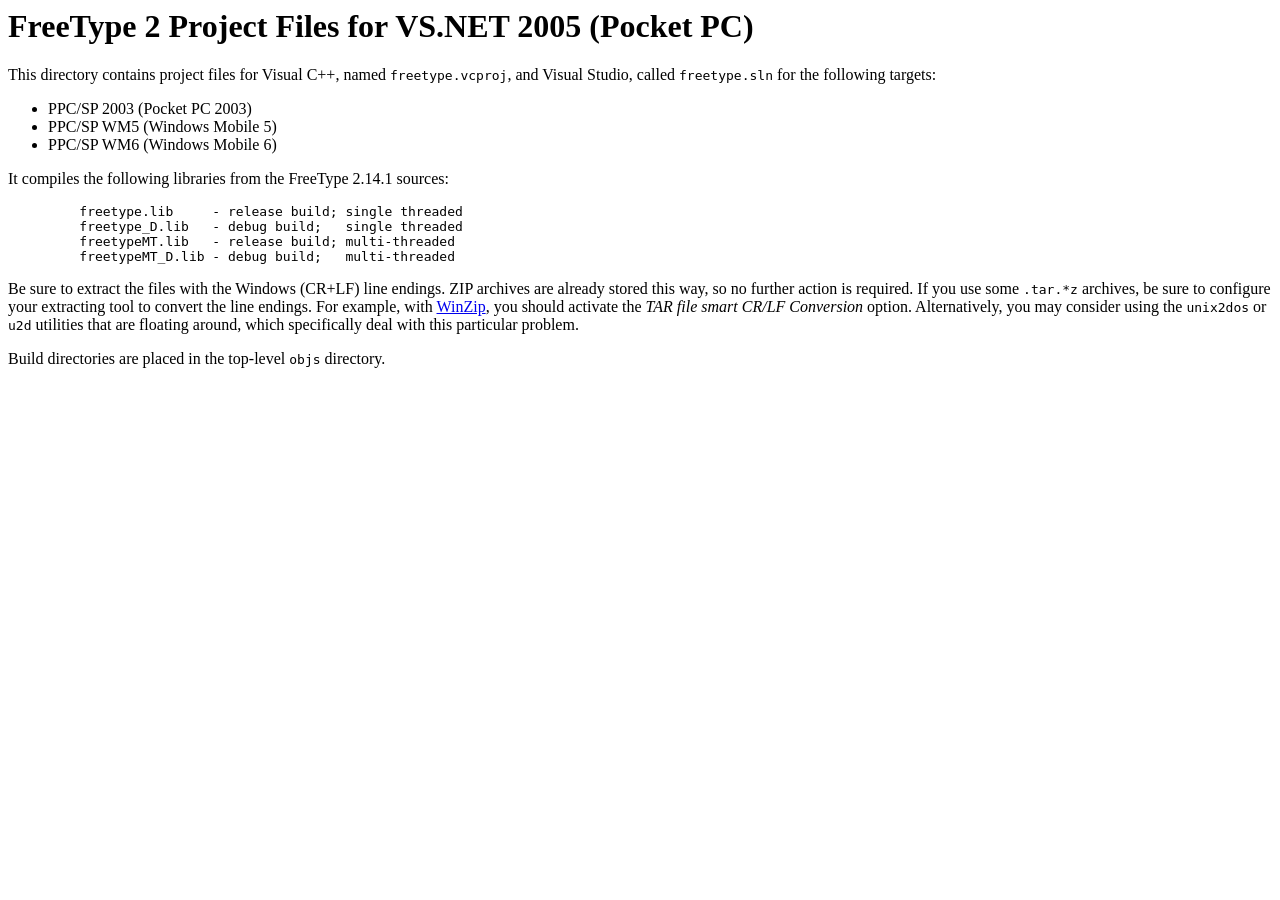
<file: WindowsSimulator/LvglPlatform/freetype/builds/wince/vc2005-ce/index.html>
<html>
<header>
<title>
  FreeType&nbsp;2 Project Files for VS.NET&nbsp;2005
  (Pocket PC)
</title>

<body>
<h1>
  FreeType&nbsp;2 Project Files for VS.NET&nbsp;2005
  (Pocket PC)
</h1>

<p>This directory contains project files for Visual C++, named
<tt>freetype.vcproj</tt>, and Visual Studio, called <tt>freetype.sln</tt> for
the following targets:

<ul>
  <li>PPC/SP 2003 (Pocket PC 2003)</li>
  <li>PPC/SP WM5 (Windows Mobile 5)</li>
  <li>PPC/SP WM6 (Windows Mobile 6)</li>
</ul>

It compiles the following libraries from the FreeType 2.14.1 sources:</p>

<ul>
  <pre>
    freetype.lib     - release build; single threaded
    freetype_D.lib   - debug build;   single threaded
    freetypeMT.lib   - release build; multi-threaded
    freetypeMT_D.lib - debug build;   multi-threaded</pre>
</ul>

<p>Be sure to extract the files with the Windows (CR+LF) line endings.  ZIP
archives are already stored this way, so no further action is required.  If
you use some <tt>.tar.*z</tt> archives, be sure to configure your extracting
tool to convert the line endings.  For example, with <a
href="https://www.winzip.com">WinZip</a>, you should activate the <em>TAR
file smart CR/LF Conversion</em> option.  Alternatively, you may consider
using the <tt>unix2dos</tt> or <tt>u2d</tt> utilities that are floating
around, which specifically deal with this particular problem.

<p>Build directories are placed in the top-level <tt>objs</tt>
directory.</p>

</body>
</html>
</file>
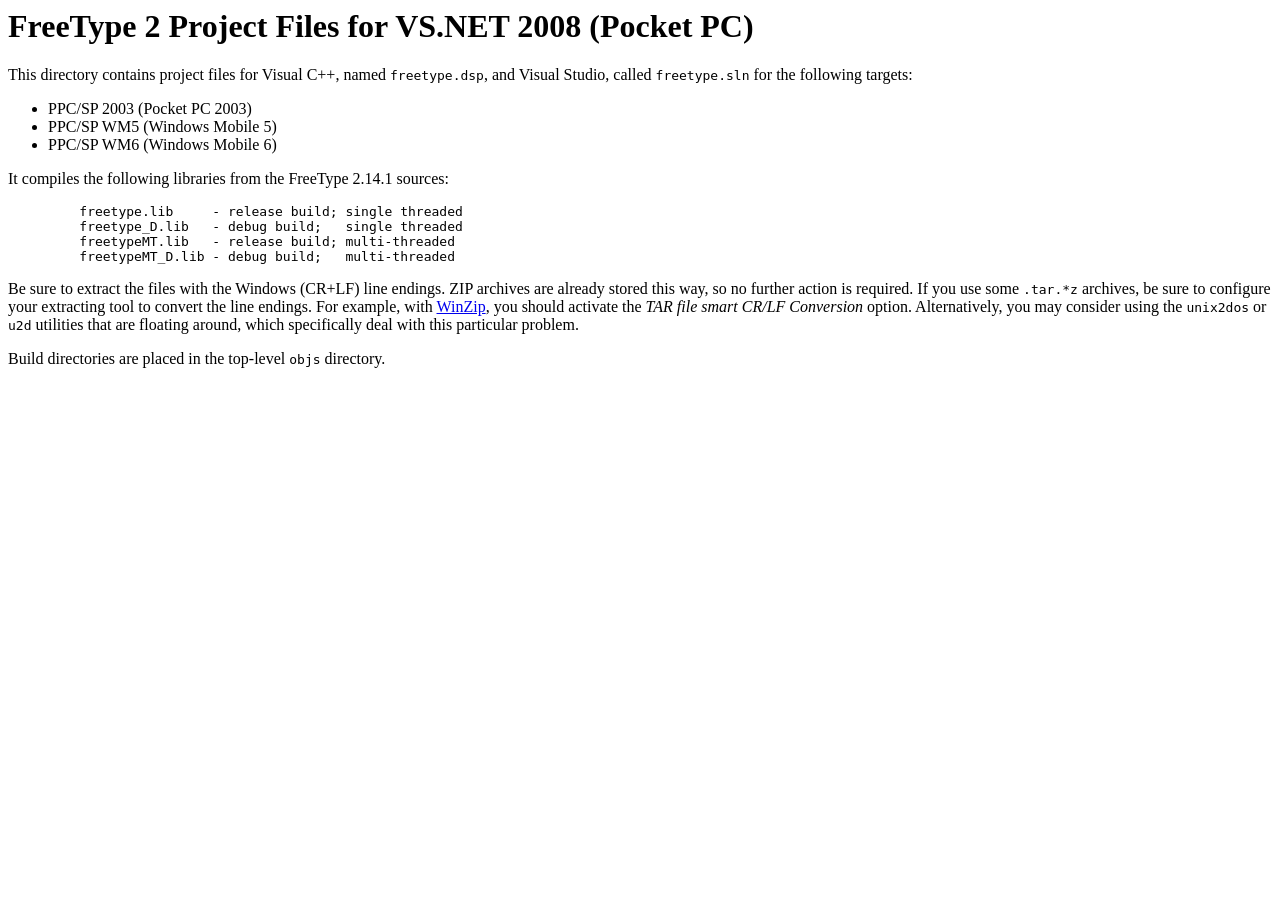
<file: WindowsSimulator/LvglPlatform/freetype/builds/wince/vc2008-ce/index.html>
<html>
<header>
<title>
  FreeType&nbsp;2 Project Files for VS.NET&nbsp;2008
  (Pocket PC)
</title>

<body>
<h1>
  FreeType&nbsp;2 Project Files for VS.NET&nbsp;2008
  (Pocket PC)
</h1>

<p>This directory contains project files for Visual C++, named
<tt>freetype.dsp</tt>, and Visual Studio, called <tt>freetype.sln</tt> for
the following targets:

<ul>
  <li>PPC/SP 2003 (Pocket PC 2003)</li>
  <li>PPC/SP WM5 (Windows Mobile 5)</li>
  <li>PPC/SP WM6 (Windows Mobile 6)</li>
</ul>

It compiles the following libraries from the FreeType 2.14.1 sources:</p>

<ul>
  <pre>
    freetype.lib     - release build; single threaded
    freetype_D.lib   - debug build;   single threaded
    freetypeMT.lib   - release build; multi-threaded
    freetypeMT_D.lib - debug build;   multi-threaded</pre>
</ul>

<p>Be sure to extract the files with the Windows (CR+LF) line endings.  ZIP
archives are already stored this way, so no further action is required.  If
you use some <tt>.tar.*z</tt> archives, be sure to configure your extracting
tool to convert the line endings.  For example, with <a
href="https://www.winzip.com">WinZip</a>, you should activate the <em>TAR
file smart CR/LF Conversion</em> option.  Alternatively, you may consider
using the <tt>unix2dos</tt> or <tt>u2d</tt> utilities that are floating
around, which specifically deal with this particular problem.

<p>Build directories are placed in the top-level <tt>objs</tt>
directory.</p>

</body>
</html>
</file>
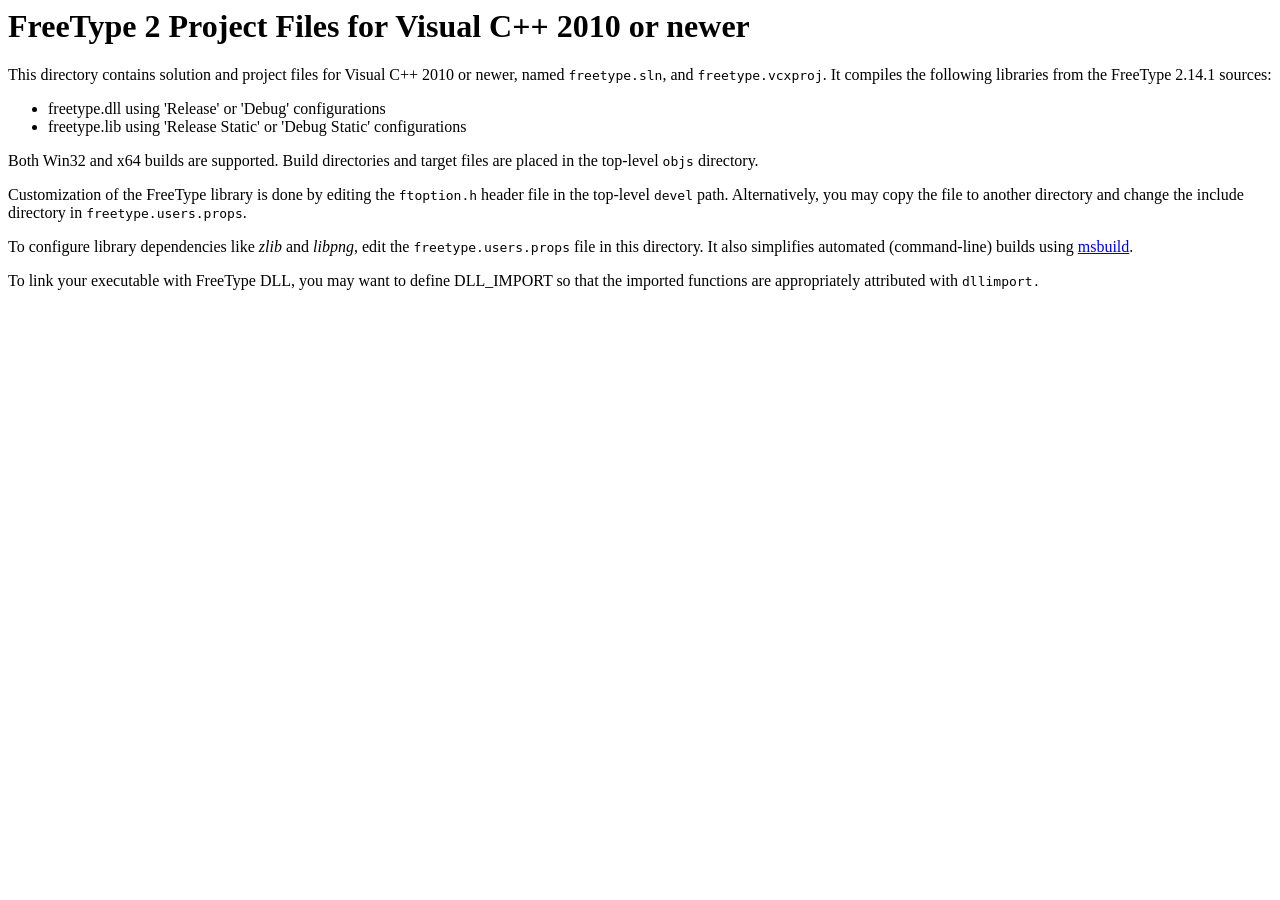
<file: WindowsSimulator/LvglPlatform/freetype/builds/windows/vc2010/index.html>
<html>
<header>
<title>
  FreeType&nbsp;2 Project Files for Visual&nbsp;C++&nbsp;2010 or newer
</title>

<body>
<h1>
  FreeType&nbsp;2 Project Files for Visual&nbsp;C++&nbsp;2010 or newer
</h1>

<p>This directory contains solution and project files for
Visual&nbsp;C++&nbsp;2010 or newer, named <tt>freetype.sln</tt>,
and <tt>freetype.vcxproj</tt>.  It compiles the following libraries
from the FreeType 2.14.1 sources:</p>

<ul>
  <li>freetype.dll using 'Release' or 'Debug' configurations</li>
  <li>freetype.lib using 'Release Static' or 'Debug Static' configurations</li>
</ul>

<p>Both Win32 and x64 builds are supported.  Build directories and target
files are placed in the top-level <tt>objs</tt> directory.</p>

<p>Customization of the FreeType library is done by editing the
<tt>ftoption.h</tt> header file in the top-level <tt>devel</tt> path.
Alternatively, you may copy the file to another directory and change the
include directory in <tt>freetype.users.props</tt>.</p>

<p>To configure library dependencies like <em>zlib</em> and <em>libpng</em>,
edit the <tt>freetype.users.props</tt> file in this directory.  It also
simplifies automated (command-line) builds using <a
href="https://msdn.microsoft.com/library/dd393574%28v=vs.100%29.aspx">msbuild</a>.</p>

<p>To link your executable with FreeType DLL, you may want to define
DLL_IMPORT so that the imported functions are appropriately
attributed with <tt>dllimport<tt>.</p>

</body>
</html>
</file>
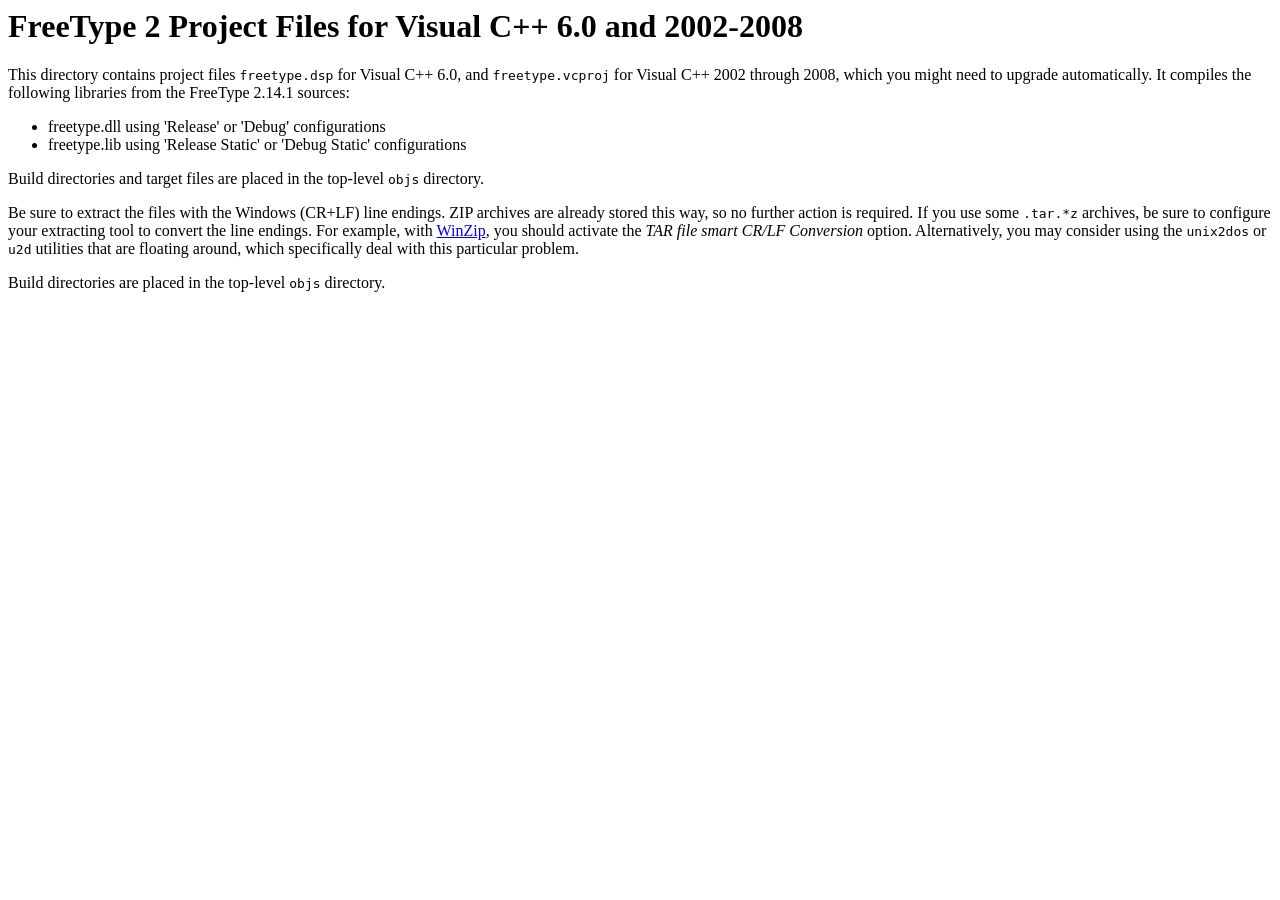
<file: WindowsSimulator/LvglPlatform/freetype/builds/windows/visualc/index.html>
<html>
<header>
<title>
  FreeType&nbsp;2 Project Files for Visual&nbsp;C++ 6.0 and 2002-2008
</title>

<body>
<h1>
  FreeType&nbsp;2 Project Files for Visual&nbsp;C++ 6.0 and 2002-2008
</h1>

<p>This directory contains project files <tt>freetype.dsp</tt> for
Visual C++ 6.0, and <tt>freetype.vcproj</tt> for Visual C++ 2002
through 2008, which you might need to upgrade automatically.
It compiles the following libraries from the FreeType 2.14.1 sources:</p>

<ul>
  <li>freetype.dll using 'Release' or 'Debug' configurations</li>
  <li>freetype.lib using 'Release Static' or 'Debug Static' configurations</li>
</ul>

<p>Build directories and target files are placed in the top-level
<tt>objs</tt> directory.</p>

<p>Be sure to extract the files with the Windows (CR+LF) line endings.  ZIP
archives are already stored this way, so no further action is required.  If
you use some <tt>.tar.*z</tt> archives, be sure to configure your extracting
tool to convert the line endings.  For example, with <a
href="https://www.winzip.com">WinZip</a>, you should activate the <em>TAR
file smart CR/LF Conversion</em> option.  Alternatively, you may consider
using the <tt>unix2dos</tt> or <tt>u2d</tt> utilities that are floating
around, which specifically deal with this particular problem.

<p>Build directories are placed in the top-level <tt>objs</tt>
directory.</p>

</body>
</html>
</file>
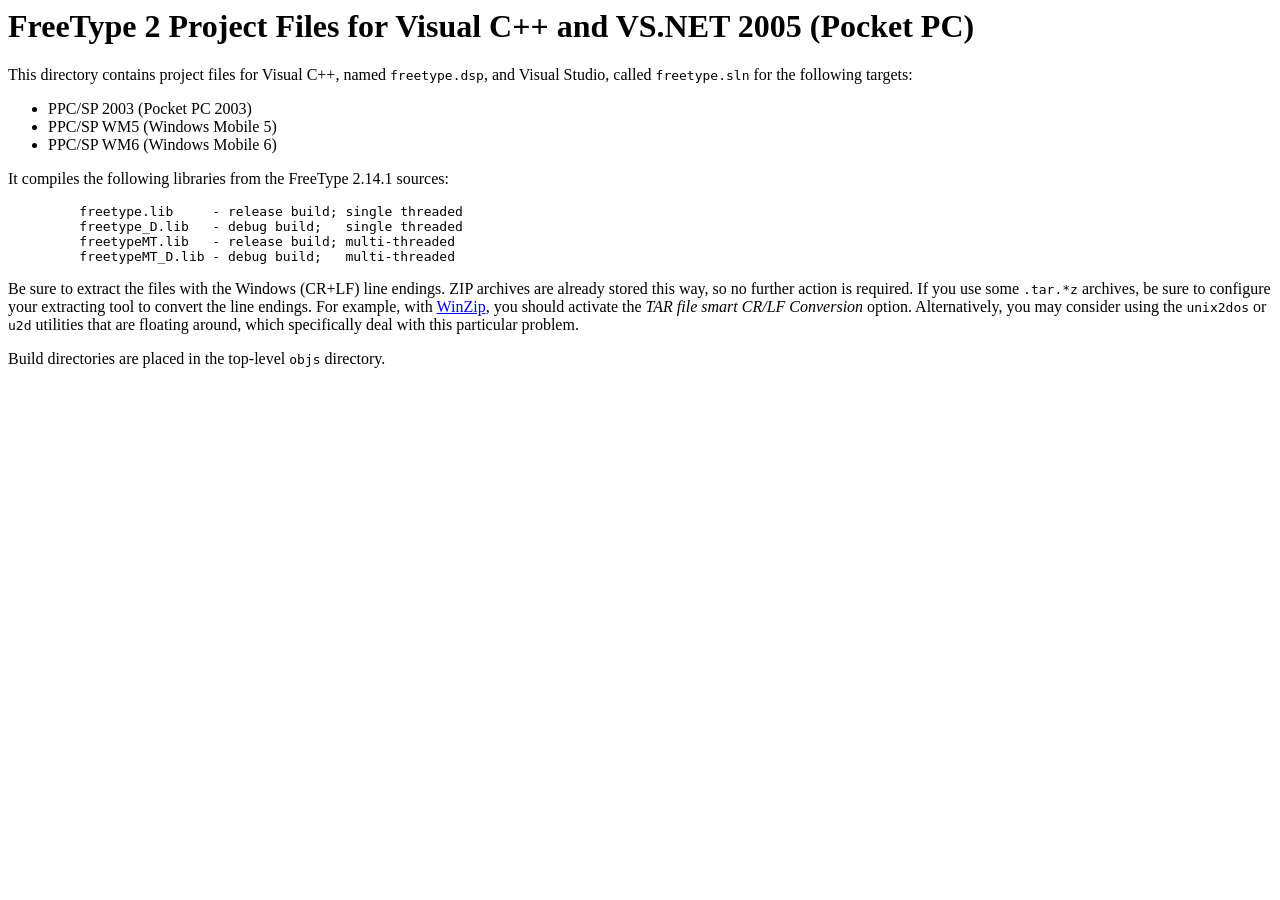
<file: WindowsSimulator/LvglPlatform/freetype/builds/windows/visualce/index.html>
<html>
<header>
<title>
  FreeType&nbsp;2 Project Files for Visual&nbsp;C++ and VS.NET&nbsp;2005
  (Pocket PC)
</title>

<body>
<h1>
  FreeType&nbsp;2 Project Files for Visual&nbsp;C++ and VS.NET&nbsp;2005
  (Pocket PC)
</h1>

<p>This directory contains project files for Visual C++, named
<tt>freetype.dsp</tt>, and Visual Studio, called <tt>freetype.sln</tt> for
the following targets:

<ul>
  <li>PPC/SP 2003 (Pocket PC 2003)</li>
  <li>PPC/SP WM5 (Windows Mobile 5)</li>
  <li>PPC/SP WM6 (Windows Mobile 6)</li>
</ul>

It compiles the following libraries from the FreeType 2.14.1 sources:</p>

<ul>
  <pre>
    freetype.lib     - release build; single threaded
    freetype_D.lib   - debug build;   single threaded
    freetypeMT.lib   - release build; multi-threaded
    freetypeMT_D.lib - debug build;   multi-threaded</pre>
</ul>

<p>Be sure to extract the files with the Windows (CR+LF) line endings.  ZIP
archives are already stored this way, so no further action is required.  If
you use some <tt>.tar.*z</tt> archives, be sure to configure your extracting
tool to convert the line endings.  For example, with <a
href="https://www.winzip.com">WinZip</a>, you should activate the <em>TAR
file smart CR/LF Conversion</em> option.  Alternatively, you may consider
using the <tt>unix2dos</tt> or <tt>u2d</tt> utilities that are floating
around, which specifically deal with this particular problem.

<p>Build directories are placed in the top-level <tt>objs</tt>
directory.</p>

</body>
</html>
</file>
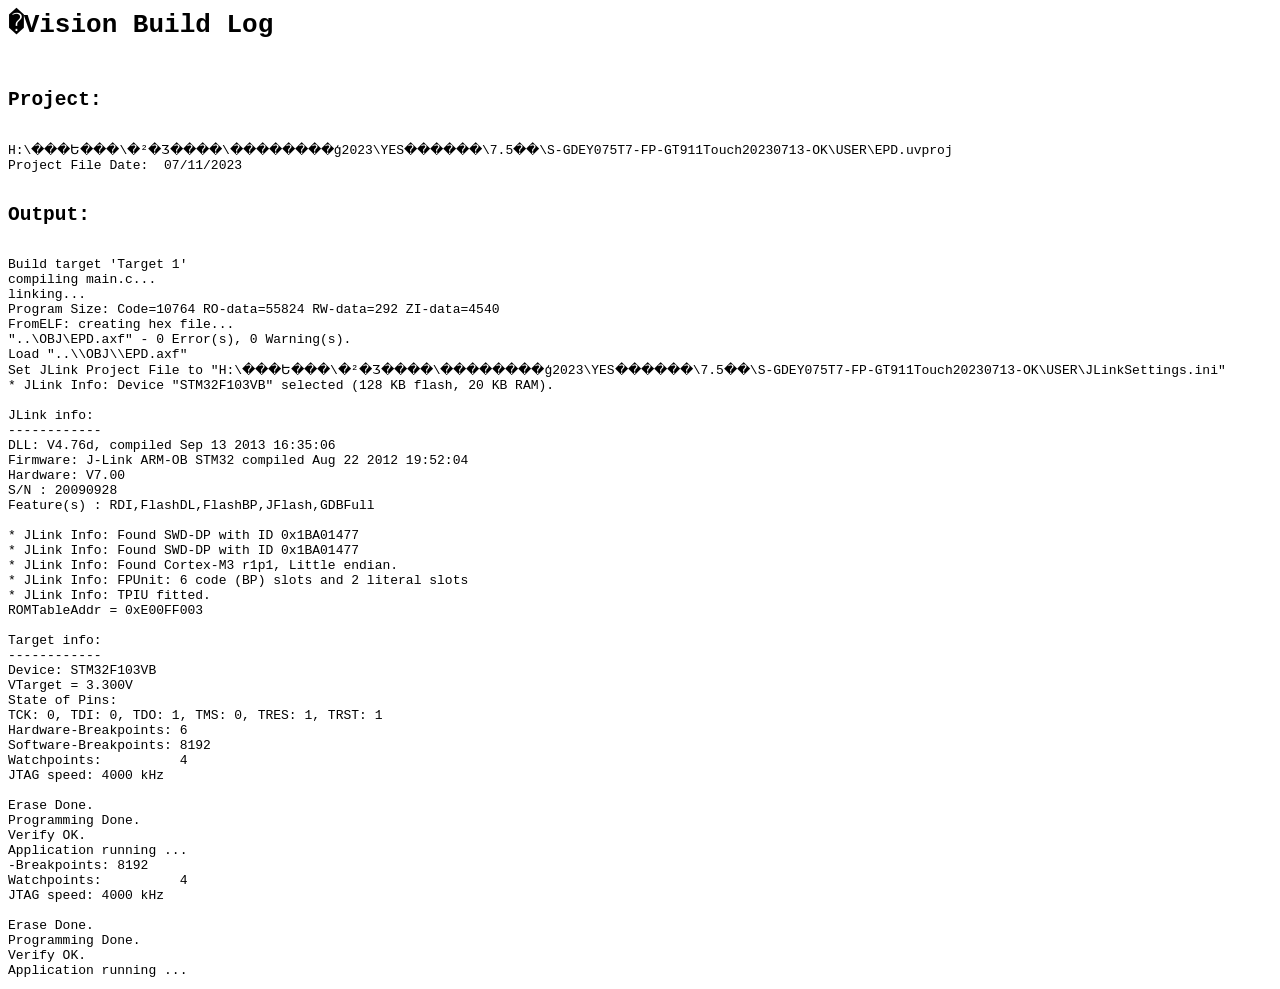
<file: TESTCODE/S-GDEY075T7-FP-GT911Touch20230713/OBJ/EPD.build_log.htm>
<html>
<body>
<pre>
<h1>�Vision Build Log</h1>
<h2>Project:</h2>
H:\���Ե���\�²�Ʒ����\��������ģ2023\YES������\7.5��\S-GDEY075T7-FP-GT911Touch20230713-OK\USER\EPD.uvproj
Project File Date:  07/11/2023

<h2>Output:</h2>
Build target 'Target 1'
compiling main.c...
linking...
Program Size: Code=10764 RO-data=55824 RW-data=292 ZI-data=4540  
FromELF: creating hex file...
"..\OBJ\EPD.axf" - 0 Error(s), 0 Warning(s).
Load "..\\OBJ\\EPD.axf" 
Set JLink Project File to "H:\���Ե���\�²�Ʒ����\��������ģ2023\YES������\7.5��\S-GDEY075T7-FP-GT911Touch20230713-OK\USER\JLinkSettings.ini"
* JLink Info: Device "STM32F103VB" selected (128 KB flash, 20 KB RAM).
 
JLink info:
------------
DLL: V4.76d, compiled Sep 13 2013 16:35:06
Firmware: J-Link ARM-OB STM32 compiled Aug 22 2012 19:52:04
Hardware: V7.00
S/N : 20090928 
Feature(s) : RDI,FlashDL,FlashBP,JFlash,GDBFull 
 
* JLink Info: Found SWD-DP with ID 0x1BA01477
* JLink Info: Found SWD-DP with ID 0x1BA01477
* JLink Info: Found Cortex-M3 r1p1, Little endian.
* JLink Info: FPUnit: 6 code (BP) slots and 2 literal slots
* JLink Info: TPIU fitted.
ROMTableAddr = 0xE00FF003
 
Target info:
------------
Device: STM32F103VB
VTarget = 3.300V
State of Pins: 
TCK: 0, TDI: 0, TDO: 1, TMS: 0, TRES: 1, TRST: 1
Hardware-Breakpoints: 6
Software-Breakpoints: 8192
Watchpoints:          4
JTAG speed: 4000 kHz
 
Erase Done.
Programming Done.
Verify OK.
Application running ...
-Breakpoints: 8192
Watchpoints:          4
JTAG speed: 4000 kHz
 
Erase Done.
Programming Done.
Verify OK.
Application running ...
</file>
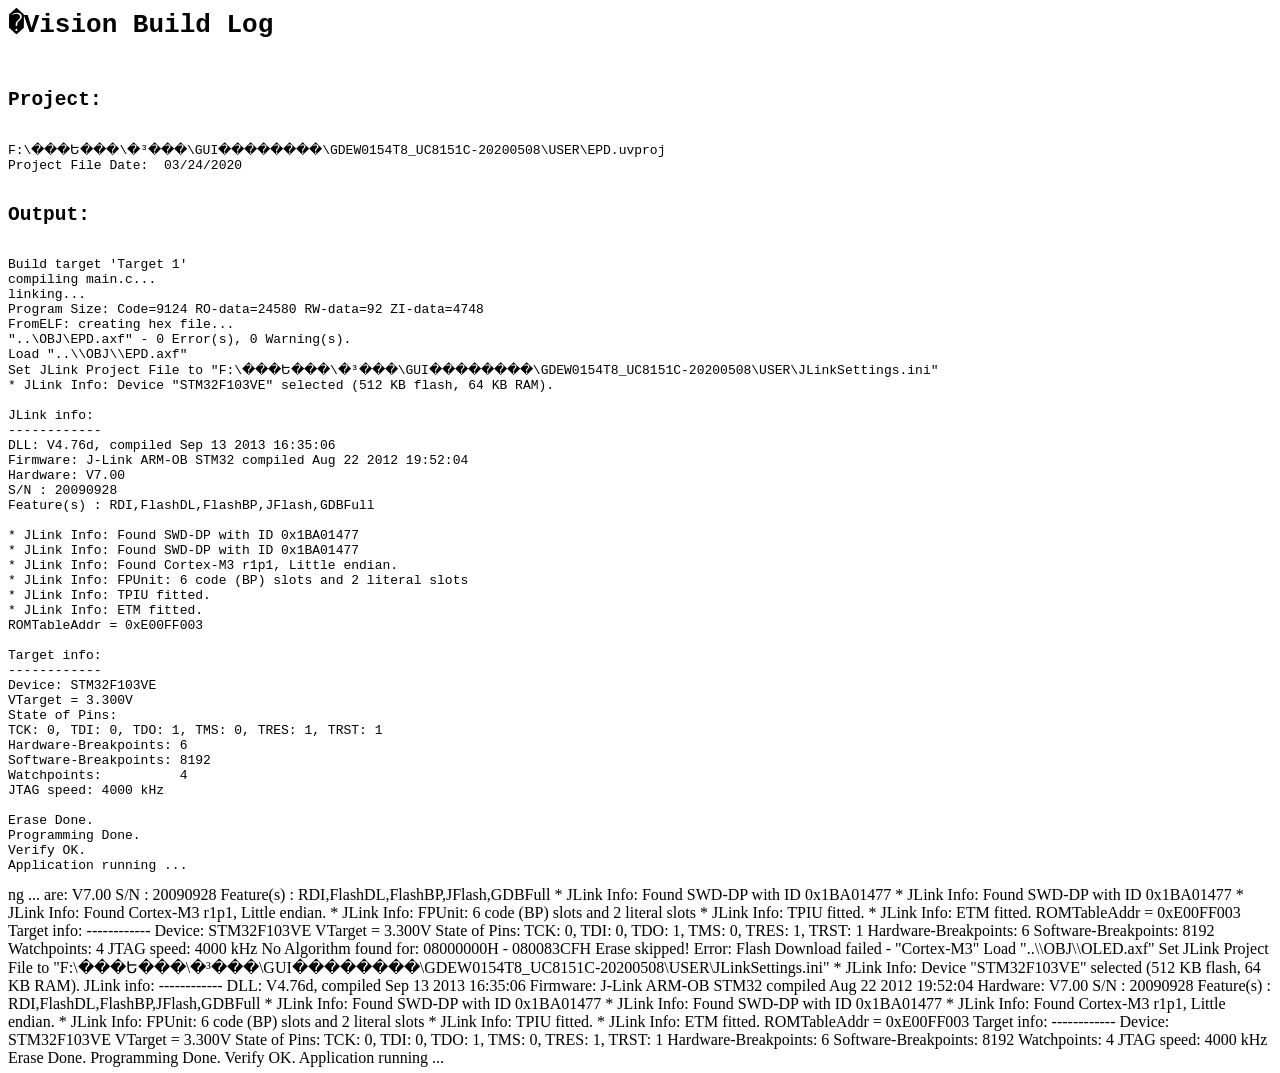
<file: TESTCODE/S-GDEY075T7-FP-GT911Touch20230713/OBJ/OLED.build_log.htm>
<html>
<body>
<pre>
<h1>�Vision Build Log</h1>
<h2>Project:</h2>
F:\���Ե���\�³���\GUI��������\GDEW0154T8_UC8151C-20200508\USER\EPD.uvproj
Project File Date:  03/24/2020

<h2>Output:</h2>
Build target 'Target 1'
compiling main.c...
linking...
Program Size: Code=9124 RO-data=24580 RW-data=92 ZI-data=4748  
FromELF: creating hex file...
"..\OBJ\EPD.axf" - 0 Error(s), 0 Warning(s).
Load "..\\OBJ\\EPD.axf" 
Set JLink Project File to "F:\���Ե���\�³���\GUI��������\GDEW0154T8_UC8151C-20200508\USER\JLinkSettings.ini"
* JLink Info: Device "STM32F103VE" selected (512 KB flash, 64 KB RAM).
 
JLink info:
------------
DLL: V4.76d, compiled Sep 13 2013 16:35:06
Firmware: J-Link ARM-OB STM32 compiled Aug 22 2012 19:52:04
Hardware: V7.00
S/N : 20090928 
Feature(s) : RDI,FlashDL,FlashBP,JFlash,GDBFull 
 
* JLink Info: Found SWD-DP with ID 0x1BA01477
* JLink Info: Found SWD-DP with ID 0x1BA01477
* JLink Info: Found Cortex-M3 r1p1, Little endian.
* JLink Info: FPUnit: 6 code (BP) slots and 2 literal slots
* JLink Info: TPIU fitted.
* JLink Info: ETM fitted.
ROMTableAddr = 0xE00FF003
 
Target info:
------------
Device: STM32F103VE
VTarget = 3.300V
State of Pins: 
TCK: 0, TDI: 0, TDO: 1, TMS: 0, TRES: 1, TRST: 1
Hardware-Breakpoints: 6
Software-Breakpoints: 8192
Watchpoints:          4
JTAG speed: 4000 kHz
 
Erase Done.
Programming Done.
Verify OK.
Application running ...
</pre>
</body>
</html>
ng ...
are: V7.00
S/N : 20090928 
Feature(s) : RDI,FlashDL,FlashBP,JFlash,GDBFull 
 
* JLink Info: Found SWD-DP with ID 0x1BA01477
* JLink Info: Found SWD-DP with ID 0x1BA01477
* JLink Info: Found Cortex-M3 r1p1, Little endian.
* JLink Info: FPUnit: 6 code (BP) slots and 2 literal slots
* JLink Info: TPIU fitted.
* JLink Info: ETM fitted.
ROMTableAddr = 0xE00FF003
 
Target info:
------------
Device: STM32F103VE
VTarget = 3.300V
State of Pins: 
TCK: 0, TDI: 0, TDO: 1, TMS: 0, TRES: 1, TRST: 1
Hardware-Breakpoints: 6
Software-Breakpoints: 8192
Watchpoints:          4
JTAG speed: 4000 kHz
 
No Algorithm found for: 08000000H - 080083CFH
Erase skipped!
Error: Flash Download failed  -  "Cortex-M3"
Load "..\\OBJ\\OLED.axf" 
Set JLink Project File to "F:\���Ե���\�³���\GUI��������\GDEW0154T8_UC8151C-20200508\USER\JLinkSettings.ini"
* JLink Info: Device "STM32F103VE" selected (512 KB flash, 64 KB RAM).
 
JLink info:
------------
DLL: V4.76d, compiled Sep 13 2013 16:35:06
Firmware: J-Link ARM-OB STM32 compiled Aug 22 2012 19:52:04
Hardware: V7.00
S/N : 20090928 
Feature(s) : RDI,FlashDL,FlashBP,JFlash,GDBFull 
 
* JLink Info: Found SWD-DP with ID 0x1BA01477
* JLink Info: Found SWD-DP with ID 0x1BA01477
* JLink Info: Found Cortex-M3 r1p1, Little endian.
* JLink Info: FPUnit: 6 code (BP) slots and 2 literal slots
* JLink Info: TPIU fitted.
* JLink Info: ETM fitted.
ROMTableAddr = 0xE00FF003
 
Target info:
------------
Device: STM32F103VE
VTarget = 3.300V
State of Pins: 
TCK: 0, TDI: 0, TDO: 1, TMS: 0, TRES: 1, TRST: 1
Hardware-Breakpoints: 6
Software-Breakpoints: 8192
Watchpoints:          4
JTAG speed: 4000 kHz
 
Erase Done.
Programming Done.
Verify OK.
Application running ...
</file>
